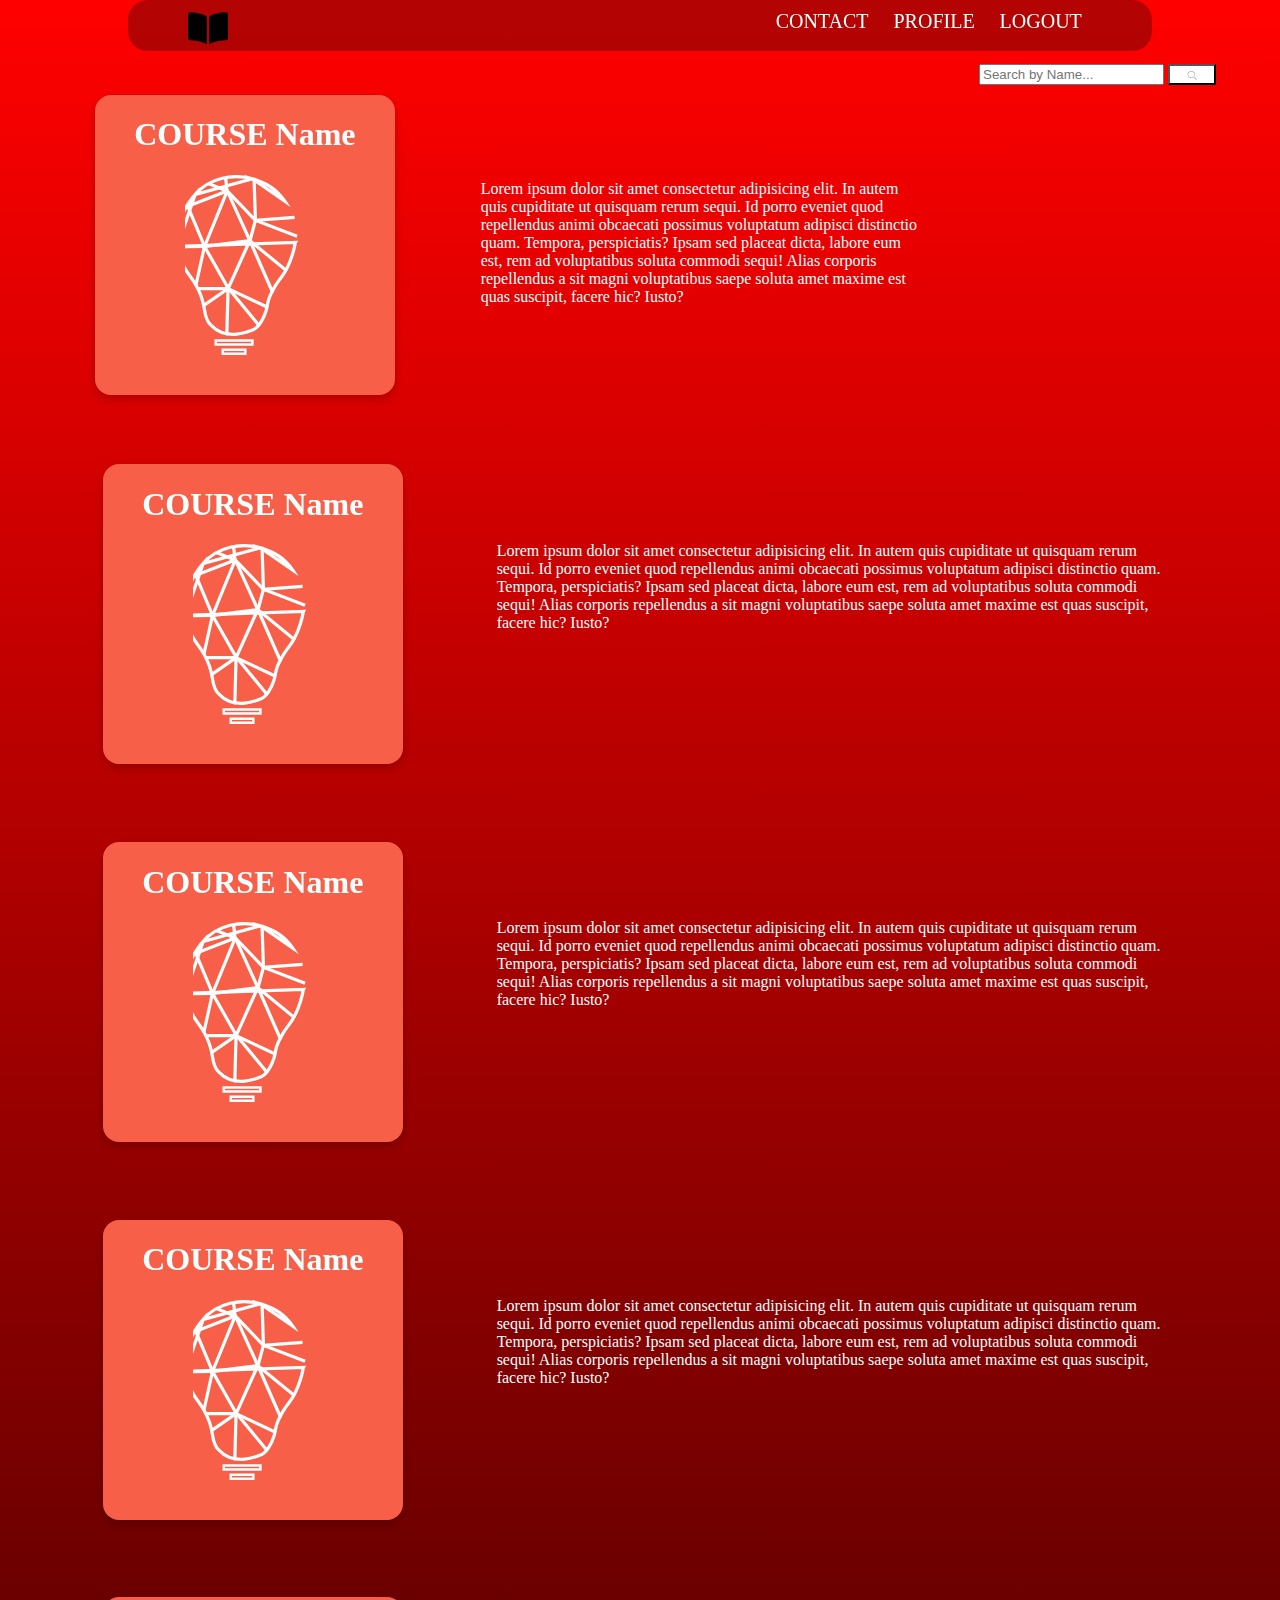
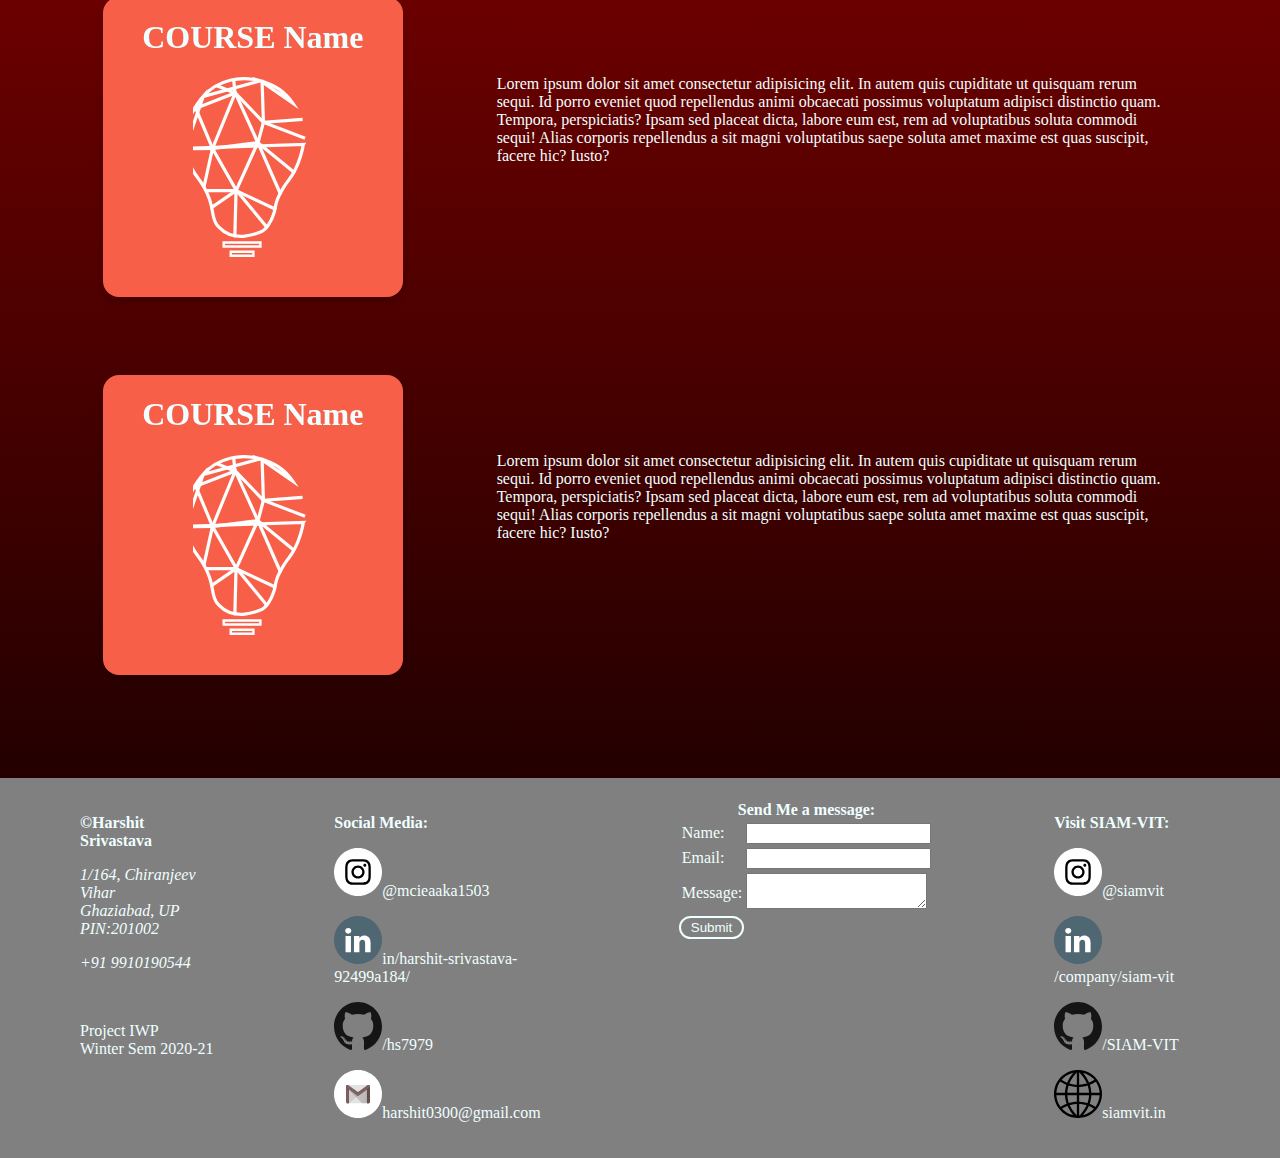
<file: courses.html>
<!DOCTYPE html>
<html lang="en">
<head>
    <meta charset="UTF-8">
    <meta http-equiv="X-UA-Compatible" content="IE=edge">
    <meta name="viewport" content="width=device-width, initial-scale=1.0">
    <title>Document</title>
    <link rel="stylesheet" href="main.css">
    <link rel="stylesheet" href="courses.css">
</head>
<body>
    <nav>
        <div class="nav-body">
            <div class="nav-logo">
                <a href="#home"><img src="15465856831547464152.svg" width="40px"></a>
            </div>
            <div class="nav-items">
                <div class="nav-link"></div>
                <div class="nav-link"><a href="#cont">CONTACT</a></div>
                <div class="nav-link"><a href="#">PROFILE </a></div>
                <div class="nav-link"><a href="#">LOGOUT </a></div>
            </div>
        </div>
    </nav>
        
    <div class="courses">
        <div class="search">
            <input type="search" placeholder="Search by Name...">
            <button type="submit"><img style="vertical-align: bottom;" src="search.svg" width="42%"></button>
        </div>
        <div class="course">
            <div class="fl-card">
                <div class="inner">
                    <div class="infr">
                        <h1>COURSE Name</h1>
                        <img class="fl-im" src="open.svg">
                    </div>
                    <div class="inbk">
                        <ol>
                            <li>Lorem</li>
                            <li>Lorem</li>
                            <li>Lorem</li>
                            <li>Lorem</li>
                            <li>Lorem</li>
                        </ol>
                    </div>
                </div>
            </div>
            <div class="con">
                <p>Lorem ipsum dolor sit amet consectetur adipisicing elit. In autem quis cupiditate ut quisquam rerum sequi. Id porro eveniet quod repellendus animi obcaecati possimus voluptatum adipisci distinctio quam. Tempora, perspiciatis?
                Ipsam sed placeat dicta, labore eum est, rem ad voluptatibus soluta commodi sequi! Alias corporis repellendus a sit magni voluptatibus saepe soluta amet maxime est quas suscipit, facere hic? Iusto?</p>
            </div>
        </div>


        <div class="course">
            <div class="fl-card">
                <div class="inner">
                    <div class="infr">
                        <h1>COURSE Name</h1>
                        <img class="fl-im" src="open.svg">
                    </div>
                    <div class="inbk">
                        <ol>
                            <li>Lorem</li>
                            <li>Lorem</li>
                            <li>Lorem</li>
                            <li>Lorem</li>
                            <li>Lorem</li>
                        </ol>
                    </div>
                </div>
            </div>
            <div class="con">
                <p>Lorem ipsum dolor sit amet consectetur adipisicing elit. In autem quis cupiditate ut quisquam rerum sequi. Id porro eveniet quod repellendus animi obcaecati possimus voluptatum adipisci distinctio quam. Tempora, perspiciatis?
                Ipsam sed placeat dicta, labore eum est, rem ad voluptatibus soluta commodi sequi! Alias corporis repellendus a sit magni voluptatibus saepe soluta amet maxime est quas suscipit, facere hic? Iusto?</p>
            </div>
        </div>


        <div class="course">
            <div class="fl-card">
                <div class="inner">
                    <div class="infr">
                        <h1>COURSE Name</h1>
                        <img class="fl-im" src="open.svg">
                    </div>
                    <div class="inbk">
                        <ol>
                            <li>Lorem</li>
                            <li>Lorem</li>
                            <li>Lorem</li>
                            <li>Lorem</li>
                            <li>Lorem</li>
                        </ol>
                    </div>
                </div>
            </div>
            <div class="con">
                <p>Lorem ipsum dolor sit amet consectetur adipisicing elit. In autem quis cupiditate ut quisquam rerum sequi. Id porro eveniet quod repellendus animi obcaecati possimus voluptatum adipisci distinctio quam. Tempora, perspiciatis?
                Ipsam sed placeat dicta, labore eum est, rem ad voluptatibus soluta commodi sequi! Alias corporis repellendus a sit magni voluptatibus saepe soluta amet maxime est quas suscipit, facere hic? Iusto?</p>
            </div>
        </div>


        <div class="course">
            <div class="fl-card">
                <div class="inner">
                    <div class="infr">
                        <h1>COURSE Name</h1>
                        <img class="fl-im" src="open.svg">
                    </div>
                    <div class="inbk">
                        <ol>
                            <li>Lorem</li>
                            <li>Lorem</li>
                            <li>Lorem</li>
                            <li>Lorem</li>
                            <li>Lorem</li>
                        </ol>
                    </div>
                </div>
            </div>
            <div class="con">
                <p>Lorem ipsum dolor sit amet consectetur adipisicing elit. In autem quis cupiditate ut quisquam rerum sequi. Id porro eveniet quod repellendus animi obcaecati possimus voluptatum adipisci distinctio quam. Tempora, perspiciatis?
                Ipsam sed placeat dicta, labore eum est, rem ad voluptatibus soluta commodi sequi! Alias corporis repellendus a sit magni voluptatibus saepe soluta amet maxime est quas suscipit, facere hic? Iusto?</p>
            </div>
        </div>


        <div class="course">
            <div class="fl-card">
                <div class="inner">
                    <div class="infr">
                        <h1>COURSE Name</h1>
                        <img class="fl-im" src="open.svg">
                    </div>
                    <div class="inbk">
                        <ol>
                            <li>Lorem</li>
                            <li>Lorem</li>
                            <li>Lorem</li>
                            <li>Lorem</li>
                            <li>Lorem</li>
                        </ol>
                    </div>
                </div>
            </div>
            <div class="con">
                <p>Lorem ipsum dolor sit amet consectetur adipisicing elit. In autem quis cupiditate ut quisquam rerum sequi. Id porro eveniet quod repellendus animi obcaecati possimus voluptatum adipisci distinctio quam. Tempora, perspiciatis?
                Ipsam sed placeat dicta, labore eum est, rem ad voluptatibus soluta commodi sequi! Alias corporis repellendus a sit magni voluptatibus saepe soluta amet maxime est quas suscipit, facere hic? Iusto?</p>
            </div>
        </div>


        <div class="course">
            <div class="fl-card">
                <div class="inner">
                    <div class="infr">
                        <h1>COURSE Name</h1>
                        <img class="fl-im" src="open.svg">
                    </div>
                    <div class="inbk">
                        <ol>
                            <li>Lorem</li>
                            <li>Lorem</li>
                            <li>Lorem</li>
                            <li>Lorem</li>
                            <li>Lorem</li>
                        </ol>
                    </div>
                </div>
            </div>
            <div class="con">
                <p>Lorem ipsum dolor sit amet consectetur adipisicing elit. In autem quis cupiditate ut quisquam rerum sequi. Id porro eveniet quod repellendus animi obcaecati possimus voluptatum adipisci distinctio quam. Tempora, perspiciatis?
                Ipsam sed placeat dicta, labore eum est, rem ad voluptatibus soluta commodi sequi! Alias corporis repellendus a sit magni voluptatibus saepe soluta amet maxime est quas suscipit, facere hic? Iusto?</p>
            </div>
        </div>
    </div>

    <div id="cont">
        <div class="footer">
            <div class="foot-cols">
                <p><b>©Harshit Srivastava</b></p>
                <address>1/164, Chiranjeev Vihar<br>Ghaziabad, UP<br> PIN:201002</address>
                <p><i>+91 9910190544</i></p><br>
                <p>Project IWP<br> Winter Sem 2020-21</p>
            </div>
            <div class="foot-cols">
                <p><b>Social Media:</b></p>
                <p><a href="https://www.instagram.com/mcieaaka1503/"><img src="./17802016881556105323.svg" width="48px">@mcieaaka1503</a>     </p>
                <p><a href="https://www.linkedin.com/in/harshit-srivastava-92499a184/"><img src="./14206930261556105324.svg">in/harshit-srivastava-92499a184/</a></p>
                <p><a href="https://github.com/hs7979"><img src="./5782357641556105320.svg">/hs7979</a></p>
                <p><img src="./11000231291556105321.svg">harshit0300@gmail.com</p>
            </div>
            <div class="foot-cols">
                <form action="mailto:harshit0300@gmail.com" method="post" enctype="text/plain">
                    <table>
                        <tr ><th colspan="2">Send Me a message:</th></tr>
                        <tr>
                            <td>Name:</td>
                            <td><input type="text" name="Name" ></td>
                        </tr>
                        <tr>
                            <td>Email:</td>
                            <td><input type="email" name="Email" id=""></td>
                        </tr>
                        <tr>
                            <td>Message:</td>
                            <td rowspan="3"><textarea name="Message"></textarea></td>
                        </tr>
                    </table>
                    <input class="bt-ft" type="submit">
                </form>
            </div>
            <div class="foot-cols">
                <p><b>Visit SIAM-VIT:</b></p>
                <p><a href="https://www.instagram.com/siamvit/"><img src="./17802016881556105323.svg" width="48px">@siamvit</a>     </p>
                <p><a href="https://www.linkedin.com/company/siam-vit"><img src="./14206930261556105324.svg">/company/siam-vit</a></p>
                <p><a href="https://github.com/SIAM-VIT"><img src="./5782357641556105320.svg">/SIAM-VIT</a></p>
                <p><a href="http://www.siamvit.in/"><img src="./1873373.svg" width="48px">siamvit.in</a></p>
            </div>
        </div>
    </div>
</body>
</html>
</file>
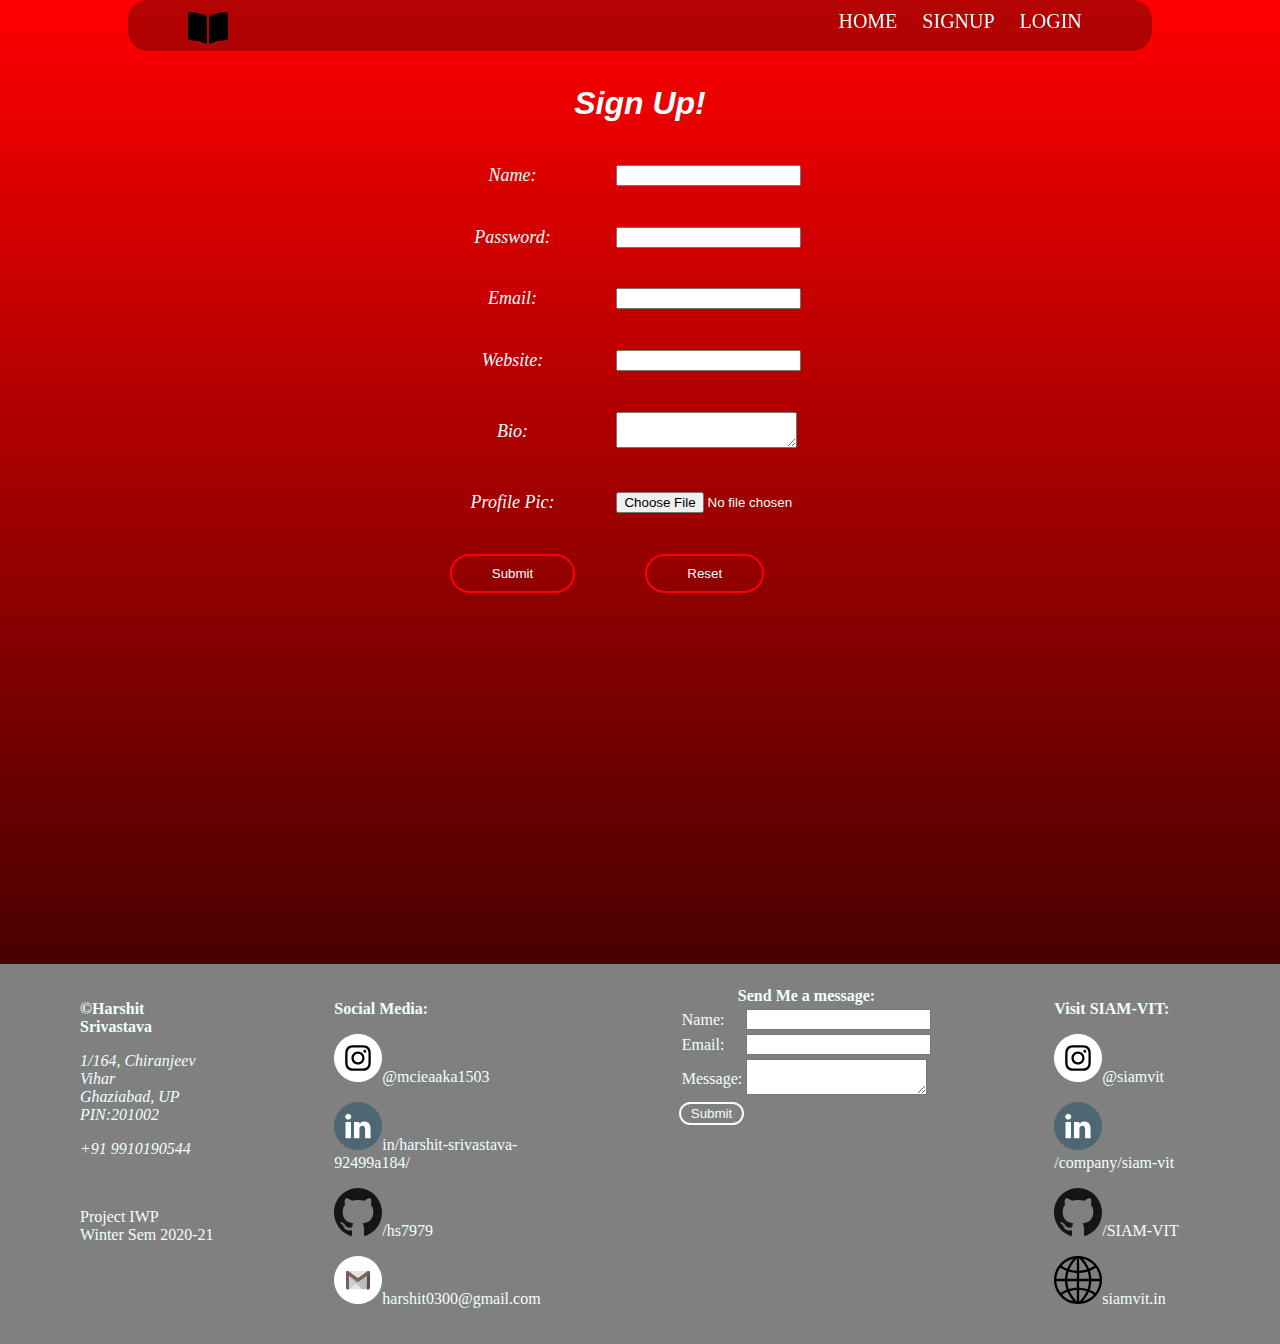
<file: signup.html>
<!DOCTYPE html>
<html lang="en">
<head>
    <meta charset="UTF-8">
    <meta http-equiv="X-UA-Compatible" content="IE=edge">
    <meta name="viewport" content="width=device-width, initial-scale=1.0">
    <title>Document</title>
    <link rel="stylesheet" href="main.css">
    <link rel="stylesheet" href="forms.css">
    
</head>
<body>
    <nav>
        <div class="nav-body">
            <div class="nav-logo">
                <a href="./home.html"><img src="15465856831547464152.svg" width="40px"></a>
            </div>
            <div class="nav-items">
                <div class="nav-link"><a href="./home.html">HOME</a></div>
                <div class="nav-link"><a href="#">SIGNUP </a></div>
                <div class="nav-link"><a href="#">LOGIN  </a></div>
            </div>
        </div>
    </nav>

    <div class="signup">
        <h1 style="text-align: center; font-family: Verdana, Geneva, Tahoma, sans-serif;"><i>Sign Up!</i></h1>
        <form>
        <table class="stb">
            <tr>
                <td class="lb">Name:</td>
                <td class="in"><input type="text" name="name" required></td>
            </tr>
            <tr>
                <td class="lb">Password:</td>
                <td class="in"><input type="password" name="pass" required></td>
            </tr>
            <tr>
                <td class="lb">Email:</td>
                <td class="in"><input type="email" name="email" required></td>
            </tr>
            <tr>
                <td class="lb">Website:</td>
                <td class="in"><input type="url" name="website" ></td>
            </tr>
            <tr>
                <td class="lb">Bio:</td>
                <td class="in"><textarea></textarea></td>
            </tr>
            <tr>
                <td class="lb">Profile Pic:</td>
                <td class="in"><input type="file" name="prof"></td>
            </tr>
            <tr>
                <td><input class="bt bt-sub" type="submit"></td>
                <td class="in"><input class="bt bt-sub" type="reset"></td>
            </tr>
        </table>
    </form>
    </div>

    <div id="cont">
        <div class="footer">
            <div class="foot-cols">
                <p><b>©Harshit Srivastava</b></p>
                <address>1/164, Chiranjeev Vihar<br>Ghaziabad, UP<br> PIN:201002</address>
                <p><i>+91 9910190544</i></p><br>
                <p>Project IWP<br> Winter Sem 2020-21</p>
            </div>
            <div class="foot-cols">
                <p><b>Social Media:</b></p>
                <p><a href="https://www.instagram.com/mcieaaka1503/"><img src="./17802016881556105323.svg" width="48px">@mcieaaka1503</a>     </p>
                <p><a href="https://www.linkedin.com/in/harshit-srivastava-92499a184/"><img src="./14206930261556105324.svg">in/harshit-srivastava-92499a184/</a></p>
                <p><a href="https://github.com/hs7979"><img src="./5782357641556105320.svg">/hs7979</a></p>
                <p><img src="./11000231291556105321.svg">harshit0300@gmail.com</p>
            </div>
            <div class="foot-cols">
                <form action="mailto:harshit0300@gmail.com" method="post" enctype="text/plain">
                    <table>
                        <tr ><th colspan="2">Send Me a message:</th></tr>
                        <tr>
                            <td>Name:</td>
                            <td><input type="text" name="Name" ></td>
                        </tr>
                        <tr>
                            <td>Email:</td>
                            <td><input type="email" name="Email" id=""></td>
                        </tr>
                        <tr>
                            <td>Message:</td>
                            <td rowspan="3"><textarea name="Message"></textarea></td>
                        </tr>
                    </table>
                    <input class="bt-ft" type="submit">
                </form>
            </div>
            <div class="foot-cols">
                <p><b>Visit SIAM-VIT:</b></p>
                <p><a href="https://www.instagram.com/siamvit/"><img src="./17802016881556105323.svg" width="48px">@siamvit</a>     </p>
                <p><a href="https://www.linkedin.com/company/siam-vit"><img src="./14206930261556105324.svg">/company/siam-vit</a></p>
                <p><a href="https://github.com/SIAM-VIT"><img src="./5782357641556105320.svg">/SIAM-VIT</a></p>
                <p><a href="http://www.siamvit.in/"><img src="./1873373.svg" width="48px">siamvit.in</a></p>
            </div>
        </div>
    </div>
</body>
</html>
</file>
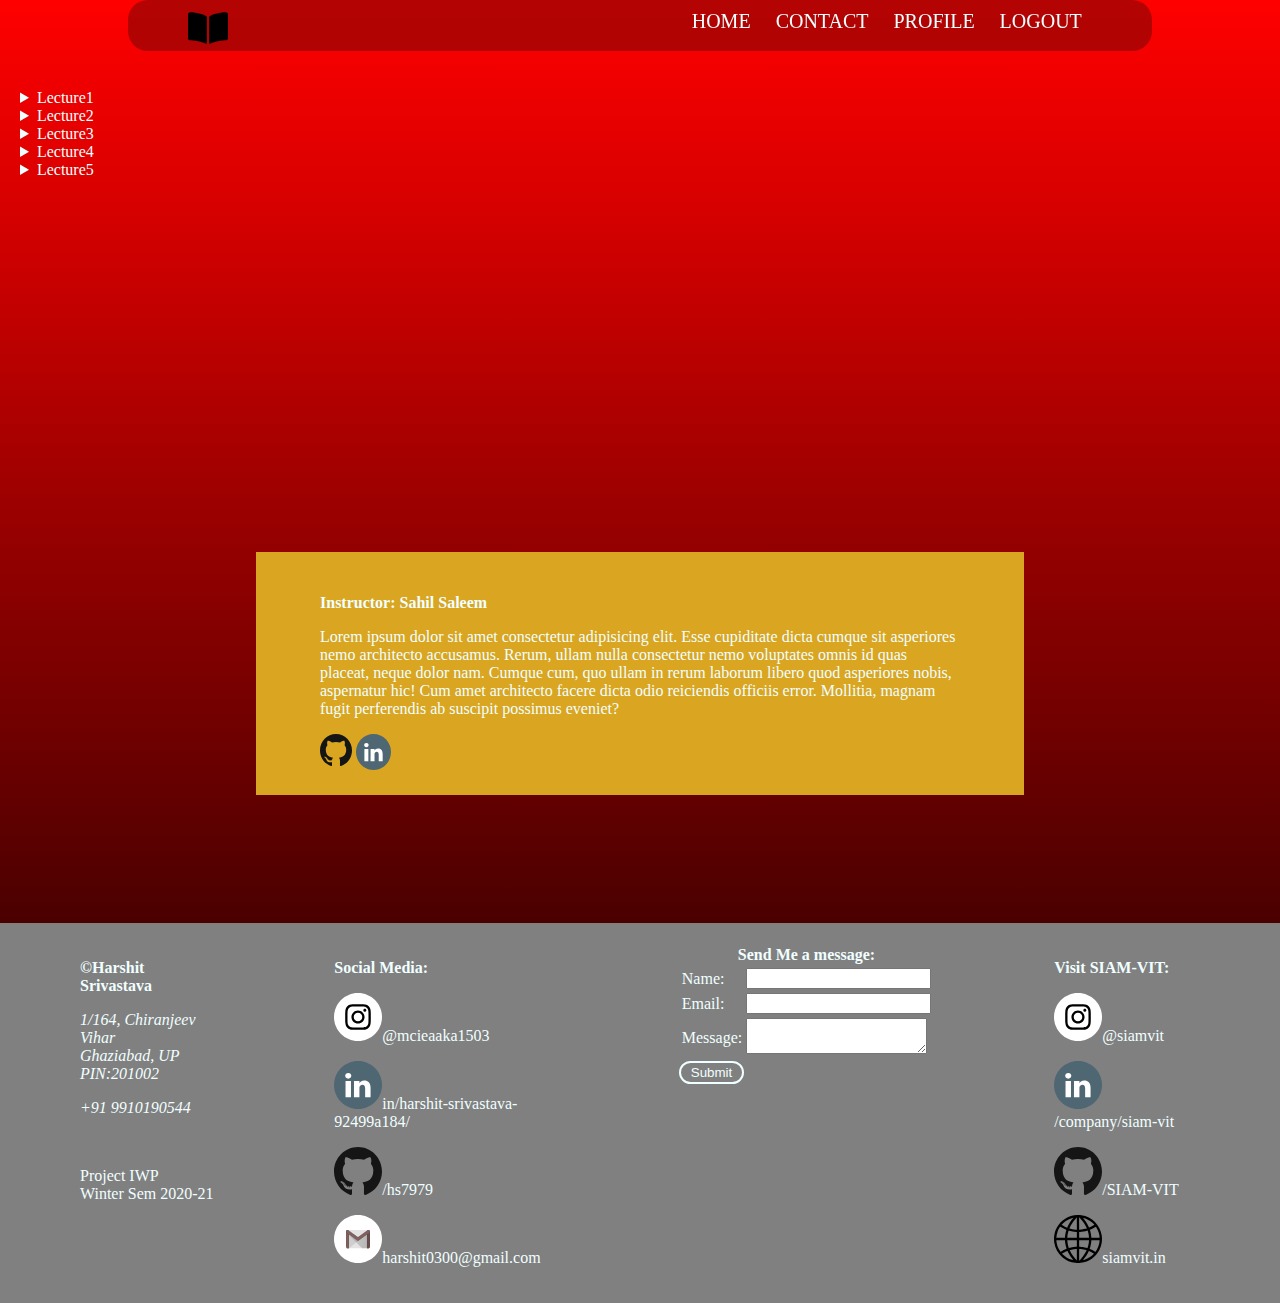
<file: Vid.html>
<!DOCTYPE html>
<html lang="en">
<head>
    <meta charset="UTF-8">
    <meta http-equiv="X-UA-Compatible" content="IE=edge">
    <meta name="viewport" content="width=device-width, initial-scale=1.0">
    <title>Document</title>
    <link rel="stylesheet" href="main.css">
    <link rel="stylesheet" href="vids.css">
</head>
<body>
    <nav>
        <div class="nav-body">
            <div class="nav-logo">
                <a href="#home"><img src="15465856831547464152.svg" width="40px"></a>
            </div>
            <div class="nav-items">
                <div class="nav-link"><a href="./home.html">HOME</a></div>
                <div class="nav-link"><a href="#cont">CONTACT</a></div>
                <div class="nav-link"><a href="#">PROFILE </a></div>
                <div class="nav-link"><a href="#">LOGOUT </a></div>
            </div>
        </div>
    </nav>

    <div class="vid">
        <div class="detail">
            <details>
                <summary>Lecture1</summary>
                <p>Your mobile device has quickly become the easiest portal into your digital self.

                    We the people of SIAM VIT are welcoming the future and are dedicated to help every enthusiastic youngster out there wanting to learn.
                    
                    We bring you an amazing and easy to understand Webinar on App Development and Java with basic animation by our own members. You will be given a view about different types of app developments and will be taught android app development using Java
                </p>
            </details>
            <details>
                <summary>Lecture2</summary>
                <p>Lorem ipsum dolor sit amet consectetur adipisicing elit. Magni maiores nihil harum ipsam, temporibus cumque illum veniam molestiae deleniti magnam? Quisquam consequuntur tenetur at doloremque doloribus nulla, optio sequi alias?</p>
            
            </details>
            <details>
                <summary>Lecture3</summary>
                <p>Lorem ipsum dolor sit amet consectetur adipisicing elit. Magni maiores nihil harum ipsam, temporibus cumque illum veniam molestiae deleniti magnam? Quisquam consequuntur tenetur at doloremque doloribus nulla, optio sequi alias?</p>
            
            </details>
            <details>
                <summary>Lecture4</summary>
                <p>Lorem ipsum dolor sit amet consectetur adipisicing elit. Magni maiores nihil harum ipsam, temporibus cumque illum veniam molestiae deleniti magnam? Quisquam consequuntur tenetur at doloremque doloribus nulla, optio sequi alias?</p>
            
            </details>
            <details>
                <summary>Lecture5</summary>
                <p>Lorem ipsum dolor sit amet consectetur adipisicing elit. Magni maiores nihil harum ipsam, temporibus cumque illum veniam molestiae deleniti magnam? Quisquam consequuntur tenetur at doloremque doloribus nulla, optio sequi alias?</p>
            
            </details>
        </div>
        <div class="frame"><iframe width="560" height="315" src="https://www.youtube.com/embed/F_6fjz-kY28" frameborder="0" allow="accelerometer; autoplay; clipboard-write; encrypted-media; gyroscope; picture-in-picture" allowfullscreen></iframe></div>
    </div>
    <div class="description">
        <p><b>Instructor: Sahil Saleem</b></p>
        <p>Lorem ipsum dolor sit amet consectetur adipisicing elit. Esse cupiditate dicta cumque sit asperiores nemo architecto accusamus. Rerum, ullam nulla consectetur nemo voluptates omnis id quas placeat, neque dolor nam.
        Cumque cum, quo ullam in rerum laborum libero quod asperiores nobis, aspernatur hic! Cum amet architecto facere dicta odio reiciendis officiis error. Mollitia, magnam fugit perferendis ab suscipit possimus eveniet?</p>
        <a href="#"><img src="5782357641556105320.svg"  width="5%"></a>
        <a href="#"><img style="vertical-align: bottom;" src="./14206930261556105324.svg"  width="5.5%"></a>
    </div>
    <div id="cont">
        <div class="footer">
            <div class="foot-cols">
                <p><b>©Harshit Srivastava</b></p>
                <address>1/164, Chiranjeev Vihar<br>Ghaziabad, UP<br> PIN:201002</address>
                <p><i>+91 9910190544</i></p><br>
                <p>Project IWP<br> Winter Sem 2020-21</p>
            </div>
            <div class="foot-cols">
                <p><b>Social Media:</b></p>
                <p><a href="https://www.instagram.com/mcieaaka1503/"><img src="./17802016881556105323.svg" width="48px">@mcieaaka1503</a>     </p>
                <p><a href="https://www.linkedin.com/in/harshit-srivastava-92499a184/"><img src="./14206930261556105324.svg">in/harshit-srivastava-92499a184/</a></p>
                <p><a href="https://github.com/hs7979"><img src="./5782357641556105320.svg">/hs7979</a></p>
                <p><img src="./11000231291556105321.svg">harshit0300@gmail.com</p>
            </div>
            <div class="foot-cols">
                <form action="mailto:harshit0300@gmail.com" method="post" enctype="text/plain">
                    <table>
                        <tr ><th colspan="2">Send Me a message:</th></tr>
                        <tr>
                            <td>Name:</td>
                            <td><input type="text" name="Name" ></td>
                        </tr>
                        <tr>
                            <td>Email:</td>
                            <td><input type="email" name="Email" id=""></td>
                        </tr>
                        <tr>
                            <td>Message:</td>
                            <td rowspan="3"><textarea name="Message"></textarea></td>
                        </tr>
                    </table>
                    <input class="bt-ft" type="submit">
                </form>
            </div>
            <div class="foot-cols">
                <p><b>Visit SIAM-VIT:</b></p>
                <p><a href="https://www.instagram.com/siamvit/"><img src="./17802016881556105323.svg" width="48px">@siamvit</a>     </p>
                <p><a href="https://www.linkedin.com/company/siam-vit"><img src="./14206930261556105324.svg">/company/siam-vit</a></p>
                <p><a href="https://github.com/SIAM-VIT"><img src="./5782357641556105320.svg">/SIAM-VIT</a></p>
                <p><a href="http://www.siamvit.in/"><img src="./1873373.svg" width="48px">siamvit.in</a></p>
            </div>
        </div>
    </div>
</body>
</html>
</file>
<file: main.css>
html {
    margin: 0;
    padding: 0;
    
    font-family: "Segoe UI";
    scroll-behavior: smooth;
  }
  .row::after {
    content: "";
    clear: both;
    display: table;
}
.row{
    margin-top: 5%;
    margin-bottom: 5%;
}
[class*="col-"] {
    float: left;
}
.col-1 {width: 8.33%;}
.col-2 {width: 16.66%;}
.col-3 {width: 25%;}
.col-4 {width: 33.33%;}
.col-5 {width: 41.66%;}
.col-6 {width: 50%;}
.col-7 {width: 58.33%;}
.col-8 {width: 66.66%;}
.col-9 {width: 75%;}
.col-10 {width: 83.33%;}
.col-11 {width: 91.66%;}
.col-12 {width: 100%;}
body{
    margin: 0;
    padding: 0;
    color: azure;
    background-image: linear-gradient(to bottom,red,black);
    min-height: 100%;
    display: flex;
    flex-direction: column;
    flex-wrap: wrap;
}
/*#2D524D*/
  .landing{
      background-image: url("./pexels-negative-space-92904.jpg");
      background-size: cover;
      height: 100vh;
  }
nav{
    z-index: 1;
  position: fixed; /* Set the navbar to fixed position */
  top: 0; /* Position the navbar at the top of the page */
  width: 100%;
}
.nav-body {
    border-radius: 20px;
    padding: 10px 10px 0px 10px;
    font-size: 1.25em;
    margin-left: 10%;
    background-color: rgba(160, 4, 4, 0.801);
    margin-right: 10%;
  }
  .nav-logo {
    display: inline-block;
    padding:0% ;
    margin-left: 5%;
  }
  .nav-link {
    display: inline-block;
    padding: 0px 10px;
  }
  .nav-link > a {
    text-decoration: none;
    color: azure;
  }
  .nav-items {
    display:block;
    float: right;
    margin-right: 5%;
  }
#abimg{
    border-radius: 50%;
}
.about{
    margin:5% 10%;
}
#course{
  margin: 2% 10%;
}
#create{
    height: 100%;
}
#course{
    height: 100%;
}
#tex{
    color: black;
    background-color: rgba(255, 255, 255, 0.582);
    font-size: 2em;
    font-weight: bold;
    position: absolute;
    left: 30%;
    top: 40%;
}
.card{
  border: 1px black solid;
  width: 250px;
  box-shadow:2px black;
  padding: 5px 20px;
  background-color: maroon;
  border-radius: 24px;
  display: block;
  margin-left: auto;
  margin-right: auto;
}
.card:hover{
  background-color: rgba(202, 64, 64, 0.87);
}

a{
  text-decoration: none;
    color: azure;
}
.footer{
    margin-top: auto;
    display: flex;
    padding: 10px 20px;
    background-color: grey;
}
.foot-cols{
  display: inline-block;
  padding: 10px 60px;
}
#clock{
  align-self: center;
  font-size: 3em;
  margin: 10px;
  padding: 5px;
  border: black 4px solid;
}
.bt-ft{
  background-color: rgba(0,0,0,0);
  color: azure;
  border: azure 2px solid;
  padding: 2px 10px;
  border-radius: 25px;
}
.bt-ft:hover{
  color:black;
  background-color: azure;
}
img {
  filter: grayscale(80%);
  -webkit-filter: grayscale(80%);
}

img:hover {
  filter: none;
  -webkit-filter: grayscale(0);
}
</file>
<file: courses.css>
.courses{
    margin: 5%;
}
.course{
    display: flex;
}
.fl-card{
    min-width: 300px;
    height: 300px;
    perspective: 1000px;
    border-radius: 16px;
    margin:3.37%;
}
.inner{
  border-radius: 16px;
  position: relative;
  width: 100%;
  height: 100%;
  text-align: center;
  transition: transform 0.6s;
  transform-style: preserve-3d;
  box-shadow: 0 4px 8px 0 rgba(0,0,0,0.2);
}
.fl-card:hover .inner{
  transform: rotateY(180deg);
}
.infr,.inbk{
   position: absolute;
  width: 100%;
  height: 100%;
  -webkit-backface-visibility:hidden;
  backface-visibility: hidden;
}
.infr{
  border-radius: 16px;
  background-color: #F85F48;
}
.inbk{
  border-radius: 16px;
  background-color: #F85F48;
  transform: rotateY(180deg);
}
.fl-im{
    margin-left: 60px;
    align-self: center;
    width: 60%;
}
.inbk>ol{
    font-size: large;
    margin: 25%;
}
.con{
    margin: 50px 5px;
    padding: 50px;
}
.search{
  float: right;
}
.search>button{
  background-color: white;
}
</file>
<file: forms.css>
.signup{
    margin-top: 5%;
    display: block;
    margin-right: auto;
    margin-left: auto;
    height: 100vh;
}
.bt.bt-sub{
    border: 2px solid red;
    border-radius: 40px;
    background-color: rgba(0,0,0,0);
    padding:10px 40px;
    color: azure;
}
.bt.bt-sub:hover{
    background-color: red;
}
.lb{
    text-align: center;
    font-style: italic;
    font-size: large;
    margin:5% 10%;
    width: min-content;
}
.in{
    text-align: center;
    width: min-content;
    padding: 5% 10%;
}
.stb{
    display: block;
    margin-left: auto;
    margin-right: auto;
}
input:focus{
    width: 100%;
}
</file>
<file: vids.css>
.vid{
    margin-top: 5%;
    display: flex;
    height: 40vh;
}
.detail{
    width: 500px;
    height: fit-content;
    margin: 20px 0px;;
    padding: 5px 20px;
}
.description{
    margin: 10% 20%;
    padding: 2% 5%;
    background-color:goldenrod ;
}
</file>
